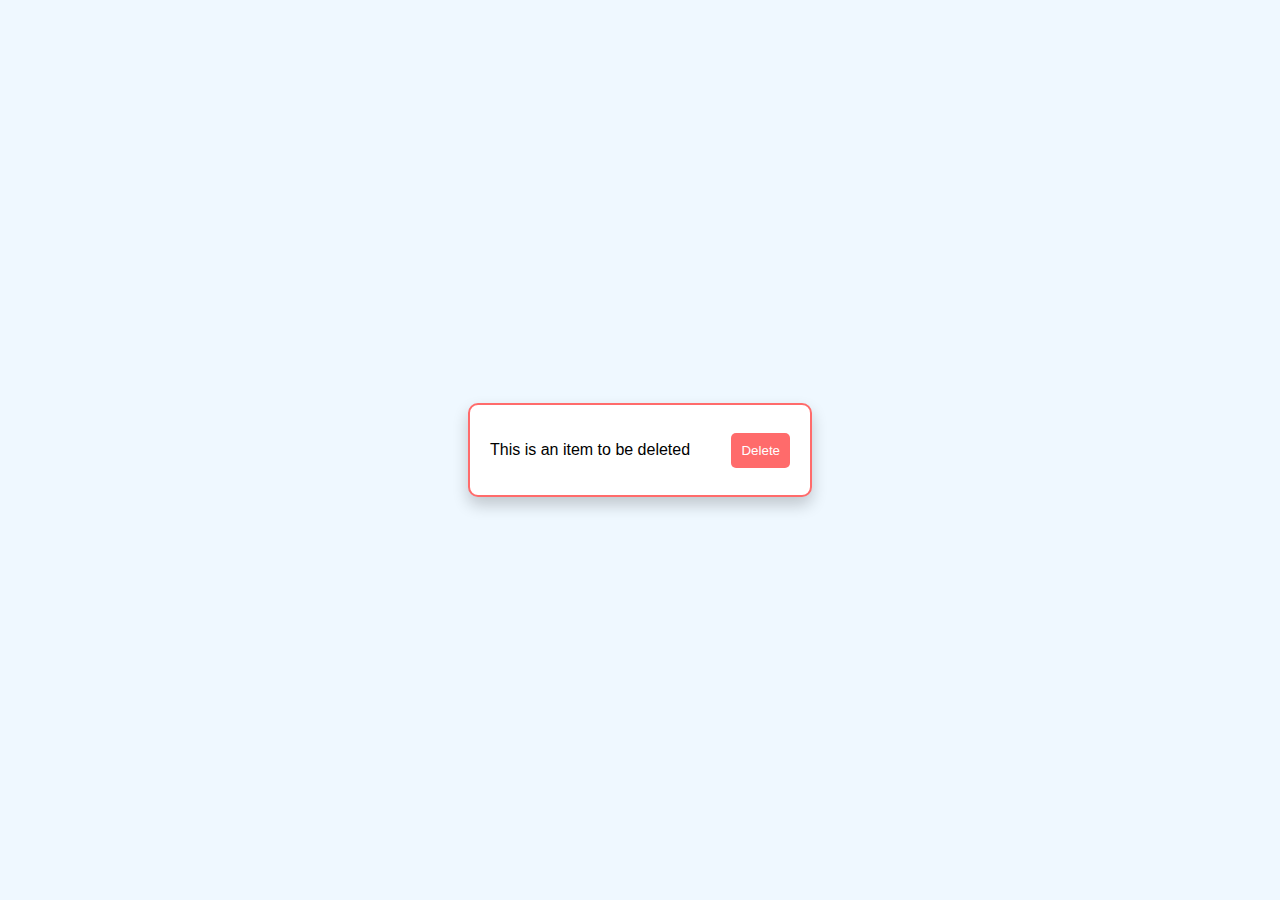
<file: Buttons/Button01/index.html>
<!DOCTYPE html>
<html lang="en">
  <head>
    <meta charset="UTF-8" />
    <meta name="viewport" content="width=device-width, initial-scale=1.0" />
    <title>Laximax.code</title>
    <link rel="stylesheet" href="style.css" />
  </head>
  <body>
    <div class="item-container">
      <div class="item">
        <p>This is an item to be deleted</p>
        <button class="delete-button">Delete</button>
      </div>
    </div>

    <script src="https://cdnjs.cloudflare.com/ajax/libs/gsap/3.12.2/gsap.min.js"></script>
    <script src="script.js"></script>
  </body>
</html>
</file>
<file: Buttons/Button01/style.css>
body {
  display: flex;
  justify-content: center;
  align-items: center;
  height: 100vh;
  margin: 0;
  background-color: #eff8ff;
  font-family: Arial, sans-serif;
}

.item-container {
  display: flex;
  justify-content: center;
  align-items: center;
}

.item {
  background-color: #fff;
  border: 2px solid #ff6b6b;
  padding: 20px;
  border-radius: 10px;
  box-shadow: 0 8px 16px rgba(0, 0, 0, 0.2);
  display: flex;
  align-items: center;
  justify-content: space-between;
  width: 300px;
  transition: transform 0.2s ease;
}

.item:hover {
  transform: translateY(-5px);
}

.delete-button {
  background-color: #ff6b6b;
  color: white;
  border: none;
  padding: 10px;
  border-radius: 5px;
  cursor: pointer;
  transition: background-color 0.3s ease, transform 0.2s ease;
}

.delete-button:hover {
  background-color: #ff4747;
  transform: scale(1.1);
}

.delete-button:active {
  transform: scale(0.95);
}
</file>
